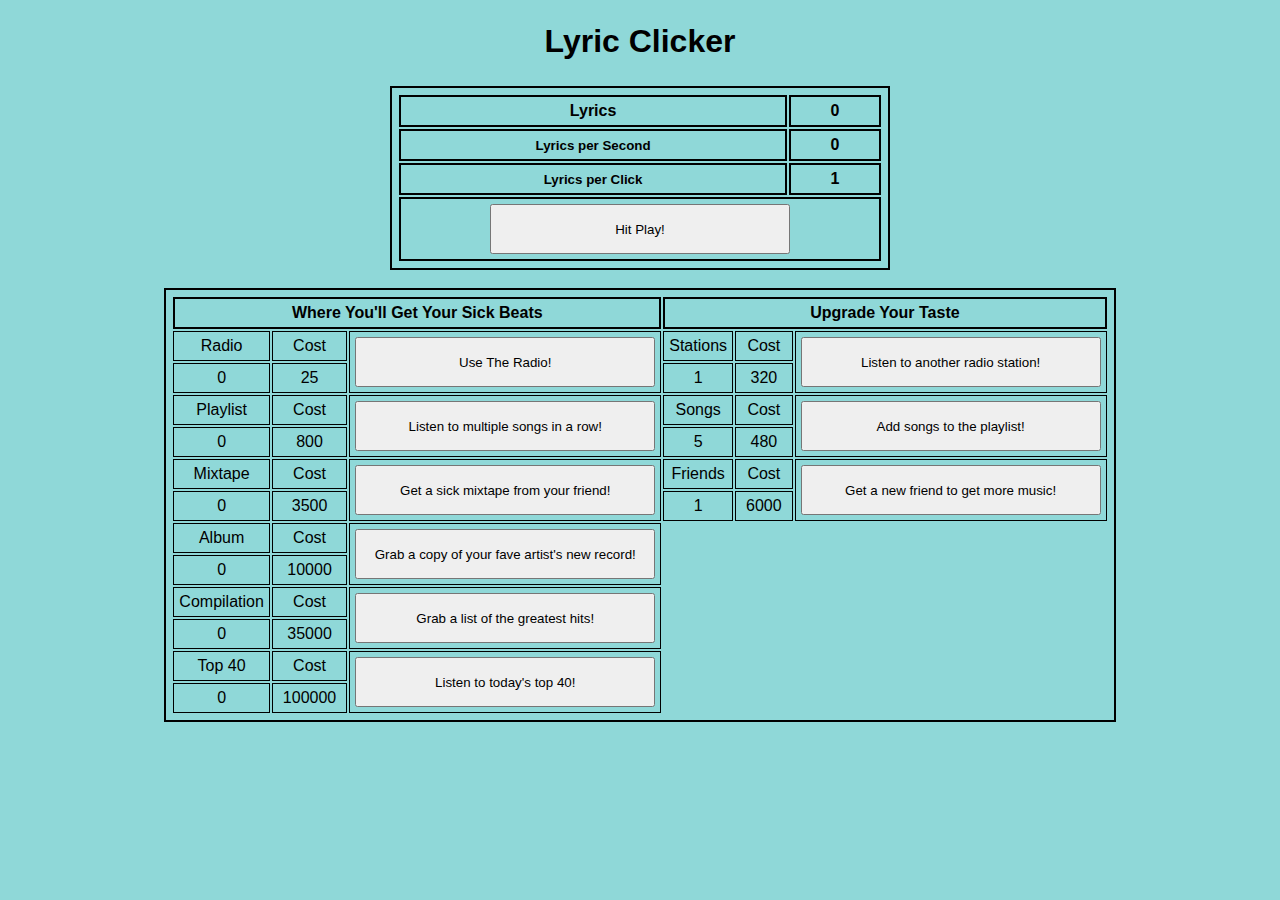
<file: site/index.html>
<html>
	<head>
		<link rel="stylesheet" type="text/css" href="interface.css" />
	</head>
	<body>
		<h1 align=center>Lyric Clicker</h1>
		<table align="center">
		<tr>
			<th>Lyrics </th>
			<th> <span id="lyric">0</span></th>
		</tr>
		<tr>
			<th> <small>Lyrics per Second</small> </th>
			<th> <span id="perSecond">0</span> </th>
		</tr>
		<tr>
			<th> <small>Lyrics per Click</small></th>
			<th> <span id="clickvalue">1</span></th>
		<tr>
			<th colspan=2><button onclick="lyricGain(clickvalue)">Hit Play!</button></th>
		</tr>
		</table>
		
		<br>
		
		<table align="center">
			<th colspan=3>Where You'll Get Your Sick Beats</th>
			<th colspan=3>Upgrade Your Taste</th>
		<tr>
			<td>Radio</td> 
			<td>Cost</td>
			<td rowspan=2><button onclick="buyRadio()">Use The Radio!</button></td>
			<td>Stations</td>
			<td>Cost</td>
			<td rowspan=2><button onclick="radioUpgrade()">Listen to another radio station!</button></td>
		</tr>
		<tr>
			<td><span id="radio">0</span></td>
			<td><span id="RadioCost">25</span></td>
			<td><span id="radioMultiplier">1</span></td>
			<td><span id="radioMultiplierCost">320</span></td>
		</tr>
		<tr>
			<td>Playlist</td> 
			<td>Cost</td>
			<td rowspan=2><button onclick="buyTrack()">Listen to multiple songs in a row!</button></td>
			<td>Songs</td>
			<td>Cost</td>
			<td rowspan=2><button onclick="IncreaseTrack()">Add songs to the playlist!</button></td>
		</tr>
		<tr>
			<td><span id="track">0</span></td>
			<td><span id="TrackCost">800</span></td>
			<td><span id="TrackNumber">5</span></td>
			<td><span id="IncreaseTrackCost">480</span></td>
		</tr>
		<tr>
			<td>Mixtape</td> 
			<td>Cost</td>
			<td rowspan=2><button onclick="buyMixtape()">Get a sick mixtape from your friend!</button></td>
			<td>Friends</td>
			<td>Cost</td>
			<td rowspan=2><button onclick="mixtapeUpgrade()">Get a new friend to get more music!</button></td>
		</tr>
		<tr>
			<td><span id="mixtape">0</span></td>
			<td><span id="MixtapeCost">3500</span></td>
			<td><span id="mixtapeMultiplier">1</span></td>
			<td><span id="mixtapeUpgradeCost">6000</span></td>
		</tr>
		<tr>
			<td>Album</td> 
			<td>Cost</td>
			<td rowspan=2><button onclick="buyAlbum()">Grab a copy of your fave artist's new record!</button></td>
		</tr>
		<tr>
			<td><span id="album">0</span></td>
			<td><span id="AlbumCost">10000</span></td>
		</tr>
		<tr>
			<td>Compilation</td> 
			<td>Cost</td>
			<td rowspan=2><button onclick="buyCompilation()">Grab a list of the greatest hits!</button></td>
		</tr>
		<tr>
			<td><span id="compilation">0</span></td>
			<td><span id="CompilationCost">35000</span></td>
		</tr>
		<tr>
			<td>Top 40</td> 
			<td>Cost</td>
			<td rowspan=2><button onclick="buyUKChart()">Listen to today's top 40!</button></td>
		</tr>
		<tr>
			<td><span id="ukcharts">0</span></td>
			<td><span id="ukchartsCost">100000</span></td>
		</tr>
		</table>
	<script type="text/javascript" src="main.js"></script>	
	</body>
</html>
</file>
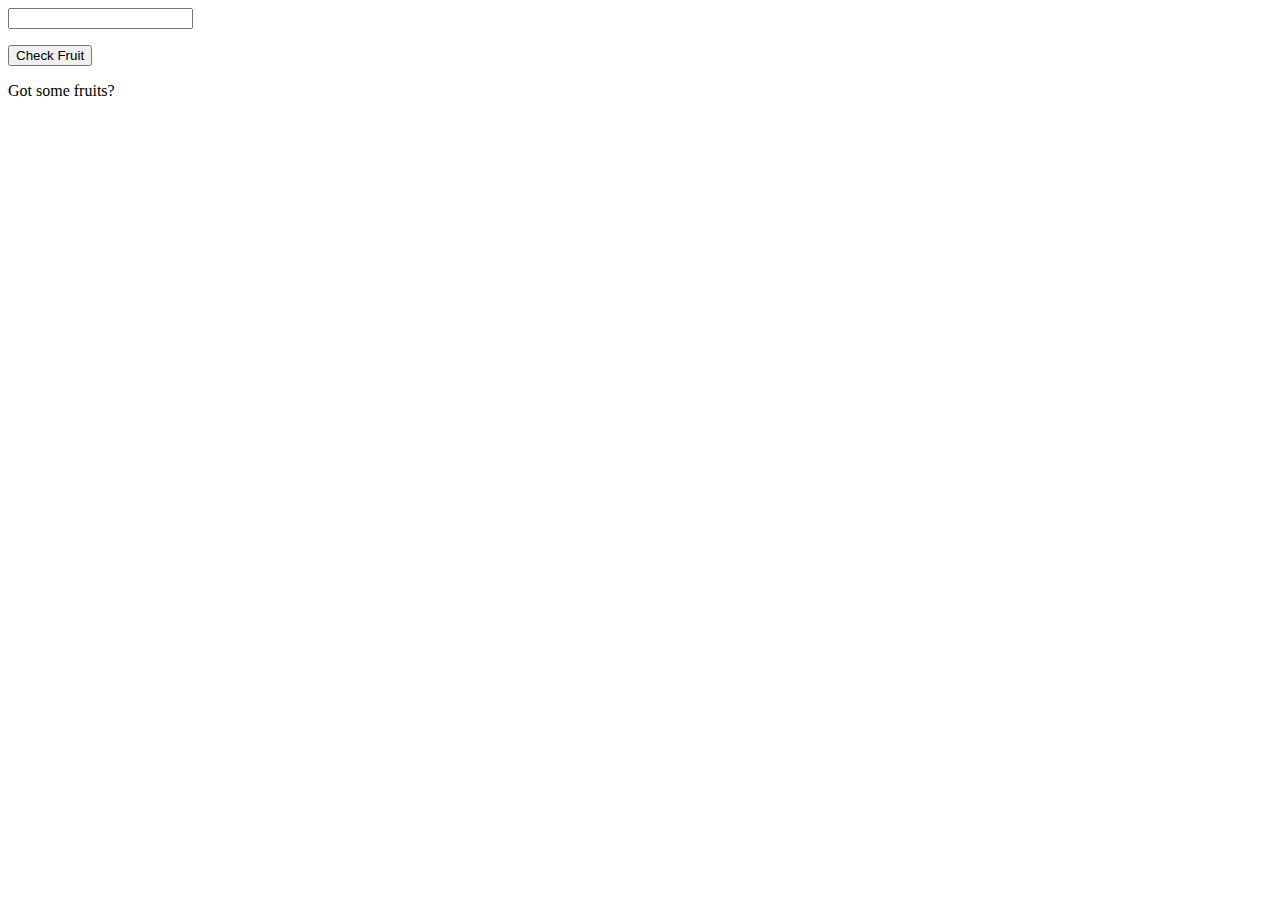
<file: HTML/Cases.html>
<!DOCTYPE html>
<html>
<body>

<input type="text" id="myInput"></input></p>
<button onclick="checkFruit()">Check Fruit</button>
<p id="demo">Got some fruits?</p>

<script>
function checkFruit(){
	var fruits = document.getElementById("myInput").value;
	switch(fruits){
	case "Banana":
		demo = "Banana is good!";
		break;
	case "Orange":
		demo = "I am not a fan of Orange";
		break;
	case "Apple":
		demo = "How you like them Apples?"
		break;
	default:
		demo = "I have never heard of that :/";
	};
	document.getElementById("demo").innerHTML = demo;
};
</script>
</body>
</html>
</file>
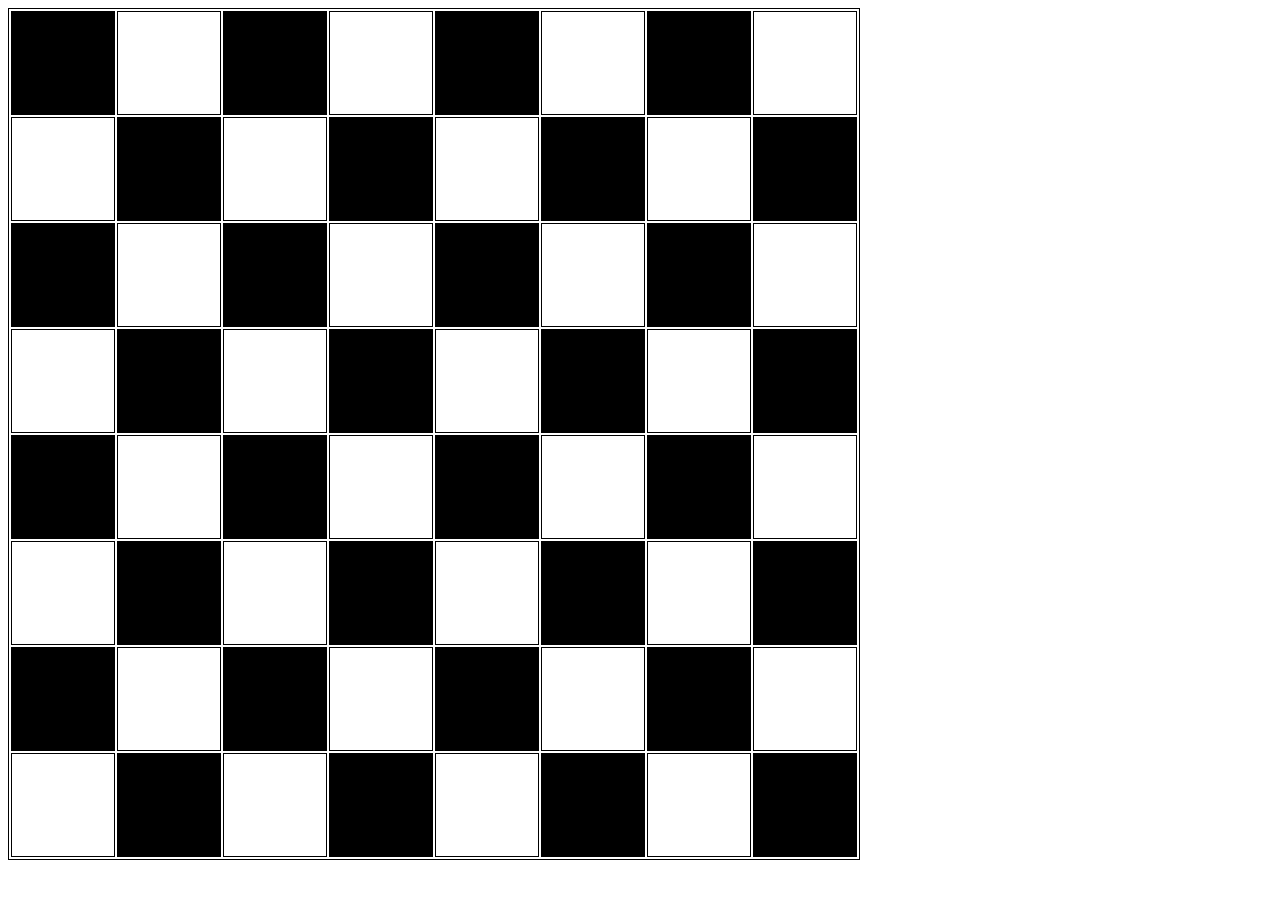
<file: HTML/Chessboard.html>
<!DOCTYPE html>
<html>

<style>
table {border: 1px solid black;}
td {border: 1px solid black; width: 100px; height: 100px;}
.black {background-color: black;}
</style>

<body>

<table>
	<tr>
	<td class="black"></td>
	<td></td>
	<td class="black"></td>
	<td></td>
	<td class="black"></td>
	<td></td>
	<td class="black"></td>
	<td></td>
	</tr>	<tr>
	<td></td>
	<td class="black"></td>
	<td></td>
	<td class="black"></td>
	<td></td>
	<td class="black"></td>
	<td></td>
	<td class="black"></td>
	</tr>
	<tr>
	<td class="black"></td>
	<td></td>
	<td class="black"></td>
	<td></td>
	<td class="black"></td>
	<td></td>
	<td class="black"></td>
	<td></td>
	</tr>	<tr>
	<td></td>
	<td class="black"></td>
	<td></td>
	<td class="black"></td>
	<td></td>
	<td class="black"></td>
	<td></td>
	<td class="black"></td>
	</tr>
	<tr>
	<td class="black"></td>
	<td></td>
	<td class="black"></td>
	<td></td>
	<td class="black"></td>
	<td></td>
	<td class="black"></td>
	<td></td>
	</tr>	
	<tr>
	<td></td>
	<td class="black"></td>
	<td></td>
	<td class="black"></td>
	<td></td>
	<td class="black"></td>
	<td></td>
	<td class="black"></td>
	</tr>
	<tr>
	<td class="black"></td>
	<td></td>
	<td class="black"></td>
	<td></td>
	<td class="black"></td>
	<td></td>
	<td class="black"></td>
	<td></td>
	</tr>
	<tr>
	<td></td>
	<td class="black"></td>
	<td></td>
	<td class="black"></td>
	<td></td>
	<td class="black"></td>
	<td></td>
	<td class="black"></td>
	</tr>
</table>
	

</body>
</html>
</file>
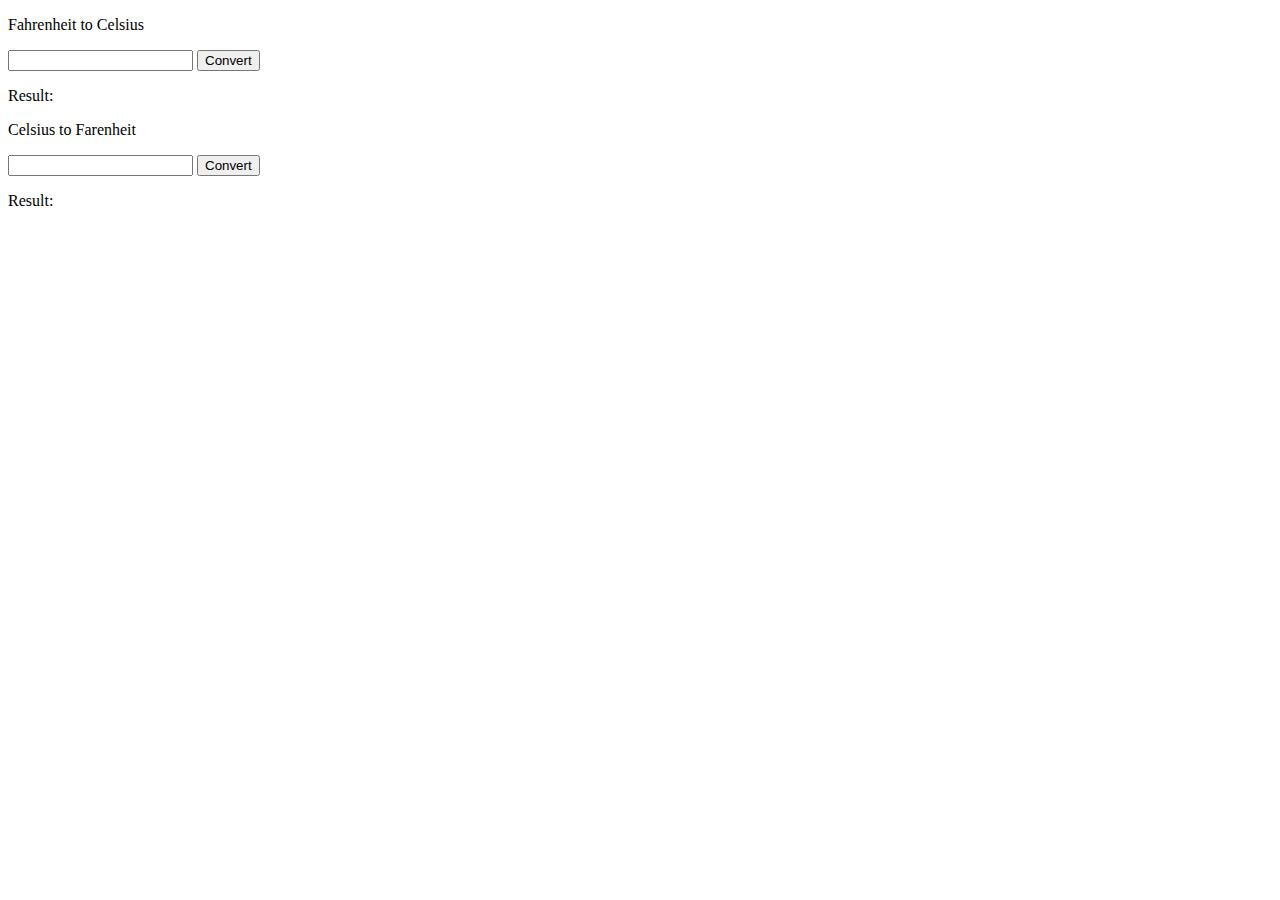
<file: HTML/general temp convert.html>
<!DOCTYPE html>
<html>
<body>

<p> Fahrenheit to Celsius </p>
<input type="number" id="FBox"></input>
<button onclick="toC()">Convert</button>
<p>Result:<span id="C"></span></p> 

<p> Celsius to Farenheit </p>
<input type="number" id="CBox"></input>
<button onclick="toF()">Convert</button>
<p>Result:<span id="FRes"></span></p> 

<script>
var C = 0;
function toC(){
	var F = document.getElementById('FBox').value;
	C = (5/9)*(F-32);
	document.getElementById("C").innerHTML = C;
	};
	
var FRes = 0;
function toF(){
	C = document.getElementById('CBox').value;
	FRes = ((9*C)/5)+32;
	document.getElementById("FRes").innerHTML = FRes;
	};
</script>
</body>
</html>
</file>
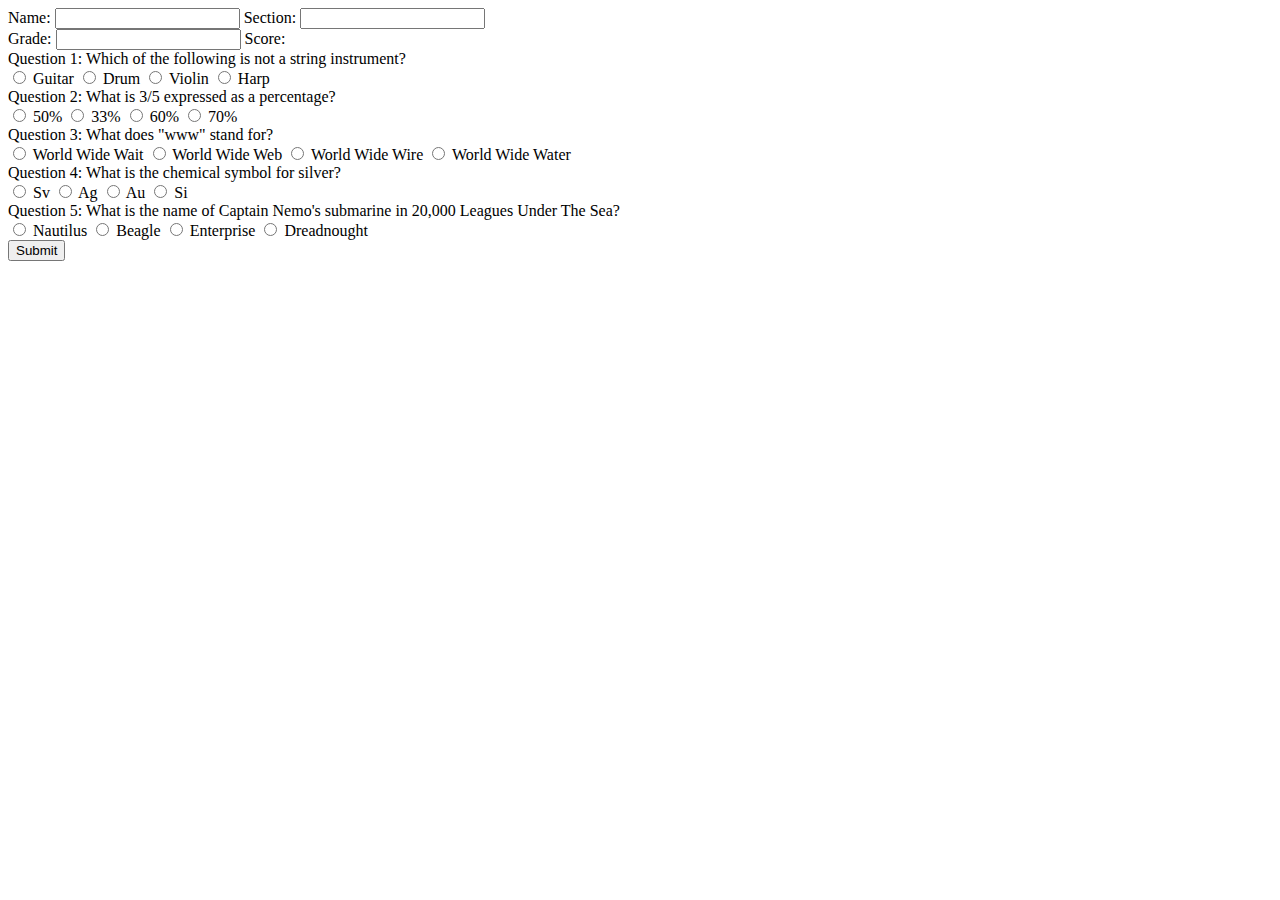
<file: HTML/Quiz.html>
<!DOCTYPE html>
<html>
<body>

Name: <input type="text" id="name"></input> Section: <input type="text" id="section"></input>
<br>
Grade: <input type="text" id="grade"></input> Score: <span id="score"></span>

<br>


Question 1: Which of the following is not a string instrument?
<form>
<input type="radio" name="q1" onclick="unset1()"> Guitar </input>
<input type="radio" name="q1" onclick="set1()"> Drum </input>
<input type="radio" name="q1" onclick="unset1()"> Violin </input>
<input type="radio" name="q1" onclick="unset1()"> Harp </input>
</form>

Question 2: What is 3/5 expressed as a percentage?
<form>
<input type="radio" name="q2" onclick="unset2()"> 50% </input>
<input type="radio" name="q2" onclick="unset2()"> 33% </input>
<input type="radio" name="q2" onclick="set2()"> 60% </input>
<input type="radio" name="q2" onclick="unset2()"> 70% </input>
</form>

Question 3: What does "www" stand for?
<form>
<input type="radio" name="q3" onclick="unset3()"> World Wide Wait </input>
<input type="radio" name="q3" onclick="set3()"> World Wide Web </input>
<input type="radio" name="q3" onclick="unset3()"> World Wide Wire </input>
<input type="radio" name="q3" onclick="unset3()"> World Wide Water </input>
</form>

Question 4: What is the chemical symbol for silver?
<form>
<input type="radio" name="q4" onclick="unset4()"> Sv </input>
<input type="radio" name="q4" onclick="set4()"> Ag </input>
<input type="radio" name="q4" onclick="unset4()"> Au </input>
<input type="radio" name="q4" onclick="unset4()"> Si </input>
</form>

Question 5: What is the name of Captain Nemo's submarine in 20,000 Leagues Under The Sea?
<form>
<input type="radio" name="q5" onclick="set5()"> Nautilus </input>
<input type="radio" name="q5" onclick="unset5()"> Beagle </input>
<input type="radio" name="q5" onclick="unset5()"> Enterprise </input>
<input type="radio" name="q5" onclick="unset5()"> Dreadnought </input>
</form>

<button onclick="check()">Submit</input>

</div>
<script>
var Q1 = 0;
var Q2 = 0;
var Q3 = 0;
var Q4 = 0;
var Q5 = 0;
var score = 0;

function set1(){
	Q1 = 1};
function set2(){
	Q2 = 1};
function set3(){
	Q3 = 1};
function set4(){
	Q4 = 1};
function set5(){
	Q5 = 1};
function unset1(){
	Q1 = 0};
function unset2(){
	Q2 = 0};
function unset3(){
	Q3 = 0};
function unset4(){
	Q4 = 0};	
function unset5(){
	Q5 = 0};
	
function check(){
	score = Q1 + Q2 + Q3 + Q4 + Q5
	document.getElementById("score").innerHTML = score};

</script>
</body
</file>
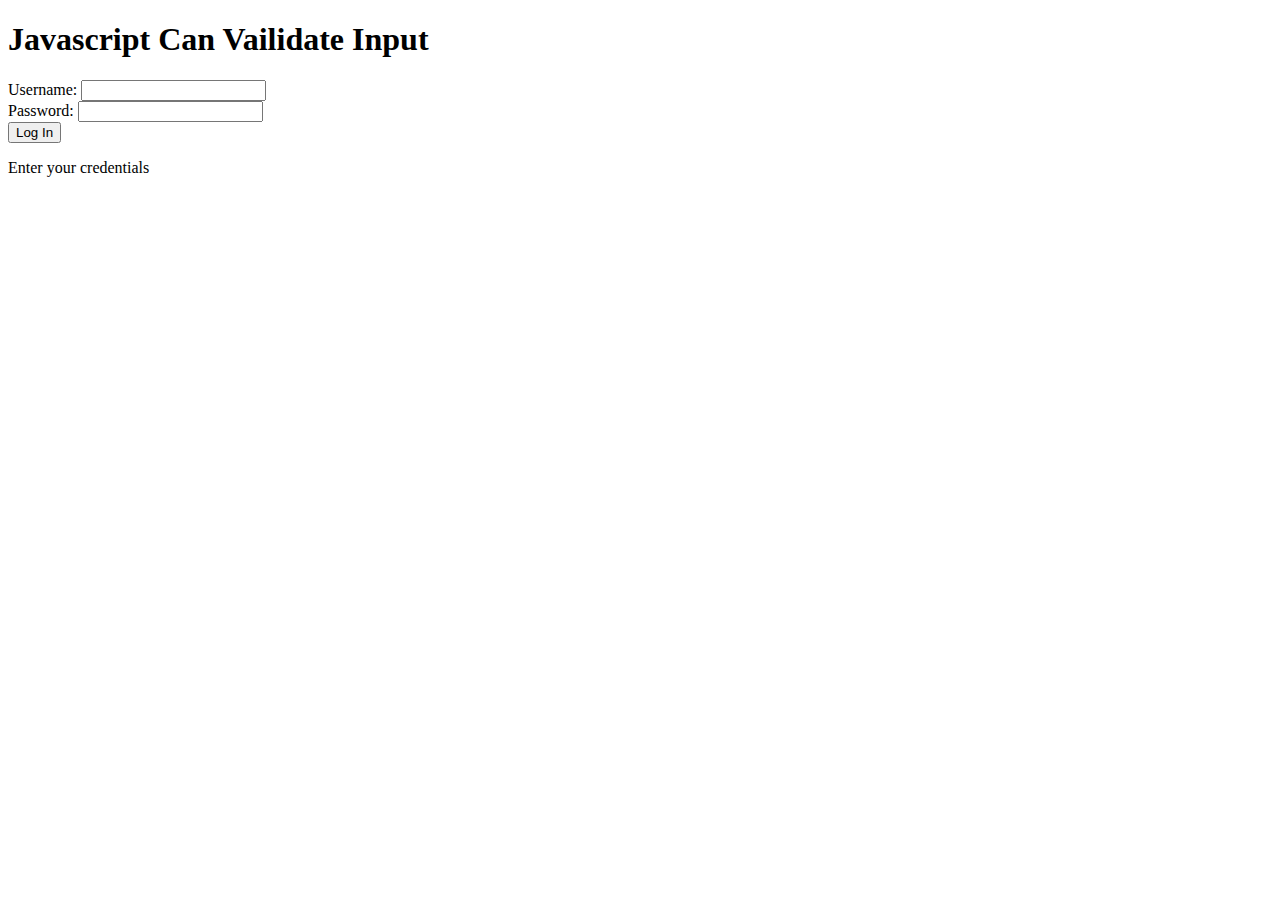
<file: HTML/Validation.html>
<!DOCTYPE html>
<html>
<body>

<h1> Javascript Can Vailidate Input</h1>

Username: <input type="text" id="user"></input>
<br>
Password: <input type="password" id="pass"></input>
<br>
<button onclick="check()">Log In</button>

<p id="reply">Enter your credentials</p>

<script>

function check(){
	user = document.getElementById("user").value
	pass = document.getElementById("pass").value
	if(user === "admin"){
		if(pass === "123")
		{document.getElementById("reply").innerHTML = "Welcome!"}
		else{
		document.getElementById("reply").innerHTML = "Wrong Password!"}}
	else{
	document.getElementById("reply").innerHTML = "Unknown User"}
		
};

</script>
</body>
</html>
</file>
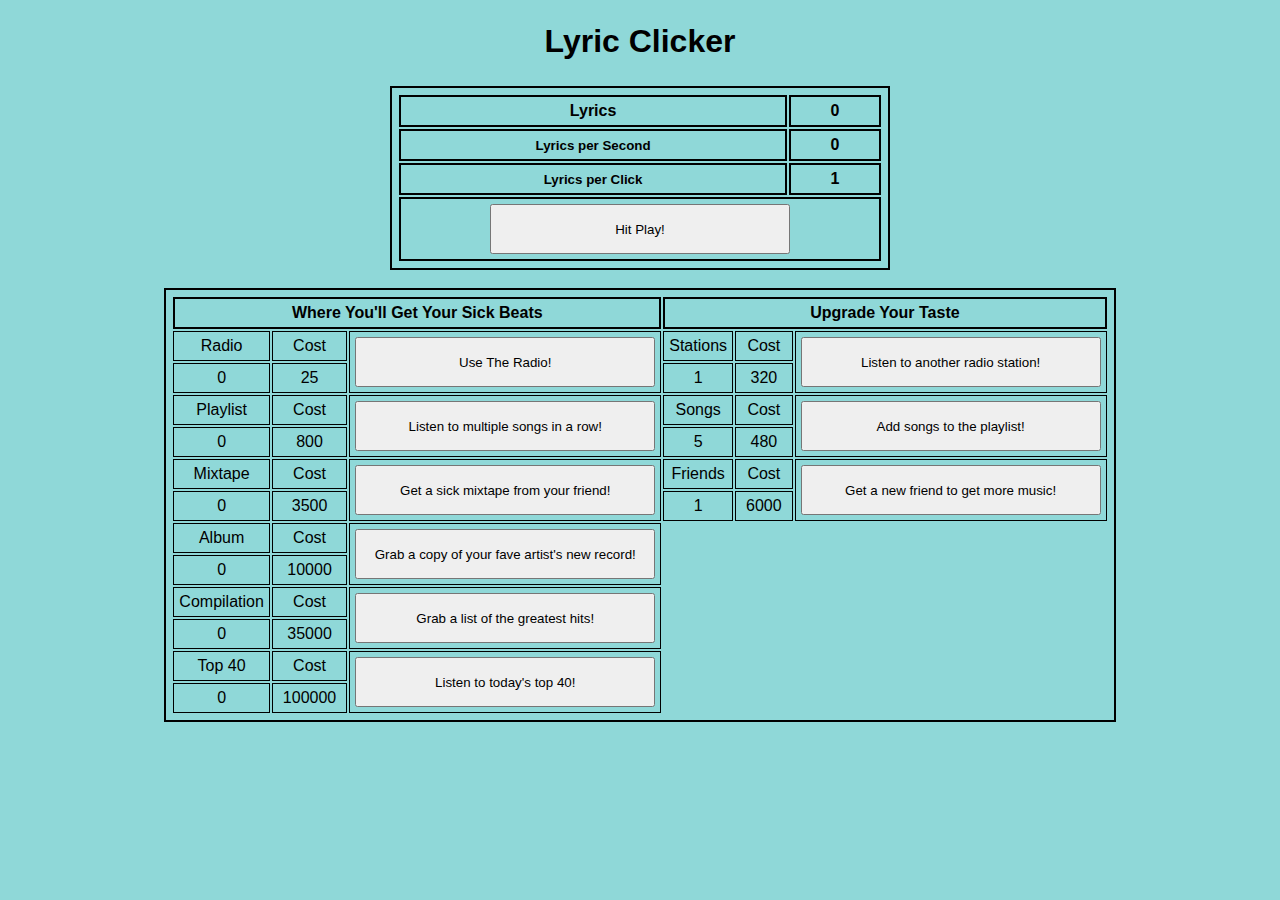
<file: site/lyricclicker.html>
<html>
	<head>
		<link rel="stylesheet" type="text/css" href="interface.css" />
	</head>
	<body>
		<h1 align=center>Lyric Clicker</h1>
		<table align="center">
		<tr>
			<th>Lyrics </th>
			<th> <span id="lyric">0</span></th>
		</tr>
		<tr>
			<th> <small>Lyrics per Second</small> </th>
			<th> <span id="perSecond">0</span> </th>
		</tr>
		<tr>
			<th> <small>Lyrics per Click</small></th>
			<th> <span id="clickvalue">1</span></th>
		<tr>
			<th colspan=2><button onclick="lyricGain(clickvalue)">Hit Play!</button></th>
		</tr>
		</table>
		
		<br>
		
		<table align="center">
			<th colspan=3>Where You'll Get Your Sick Beats</th>
			<th colspan=3>Upgrade Your Taste</th>
		<tr>
			<td>Radio</td> 
			<td>Cost</td>
			<td rowspan=2><button onclick="buyRadio()">Use The Radio!</button></td>
			<td>Stations</td>
			<td>Cost</td>
			<td rowspan=2><button onclick="radioUpgrade()">Listen to another radio station!</button></td>
		</tr>
		<tr>
			<td><span id="radio">0</span></td>
			<td><span id="RadioCost">25</span></td>
			<td><span id="radioMultiplier">1</span></td>
			<td><span id="radioMultiplierCost">320</span></td>
		</tr>
		<tr>
			<td>Playlist</td> 
			<td>Cost</td>
			<td rowspan=2><button onclick="buyTrack()">Listen to multiple songs in a row!</button></td>
			<td>Songs</td>
			<td>Cost</td>
			<td rowspan=2><button onclick="IncreaseTrack()">Add songs to the playlist!</button></td>
		</tr>
		<tr>
			<td><span id="track">0</span></td>
			<td><span id="TrackCost">800</span></td>
			<td><span id="TrackNumber">5</span></td>
			<td><span id="IncreaseTrackCost">480</span></td>
		</tr>
		<tr>
			<td>Mixtape</td> 
			<td>Cost</td>
			<td rowspan=2><button onclick="buyMixtape()">Get a sick mixtape from your friend!</button></td>
			<td>Friends</td>
			<td>Cost</td>
			<td rowspan=2><button onclick="mixtapeUpgrade()">Get a new friend to get more music!</button></td>
		</tr>
		<tr>
			<td><span id="mixtape">0</span></td>
			<td><span id="MixtapeCost">3500</span></td>
			<td><span id="mixtapeMultiplier">1</span></td>
			<td><span id="mixtapeUpgradeCost">6000</span></td>
		</tr>
		<tr>
			<td>Album</td> 
			<td>Cost</td>
			<td rowspan=2><button onclick="buyAlbum()">Grab a copy of your fave artist's new record!</button></td>
		</tr>
		<tr>
			<td><span id="album">0</span></td>
			<td><span id="AlbumCost">10000</span></td>
		</tr>
		<tr>
			<td>Compilation</td> 
			<td>Cost</td>
			<td rowspan=2><button onclick="buyCompilation()">Grab a list of the greatest hits!</button></td>
		</tr>
		<tr>
			<td><span id="compilation">0</span></td>
			<td><span id="CompilationCost">35000</span></td>
		</tr>
		<tr>
			<td>Top 40</td> 
			<td>Cost</td>
			<td rowspan=2><button onclick="buyUKChart()">Listen to today's top 40!</button></td>
		</tr>
		<tr>
			<td><span id="ukcharts">0</span></td>
			<td><span id="ukchartsCost">100000</span></td>
		</tr>
		</table>
	<script type="text/javascript" src="main.js"></script>	
	</body>
</html>
</file>
<file: site/interface.css>
* {
	padding: 5px;
	text-align: center;
}
body {
    font-family: helvetica, arial, sans-serif;
	background-color: #8FD8D8;
 }
button {
	height: 50;
	width: 300px;
}
div {
	text-align: center;
	padding: 10px;
	border: 2px solid black;
	width: 250px;
}
table {
	border: 2px solid;
	width: 500px;
}
th {
	border: 2px solid;
}
td {
	border: 1px solid;
}
</file>
